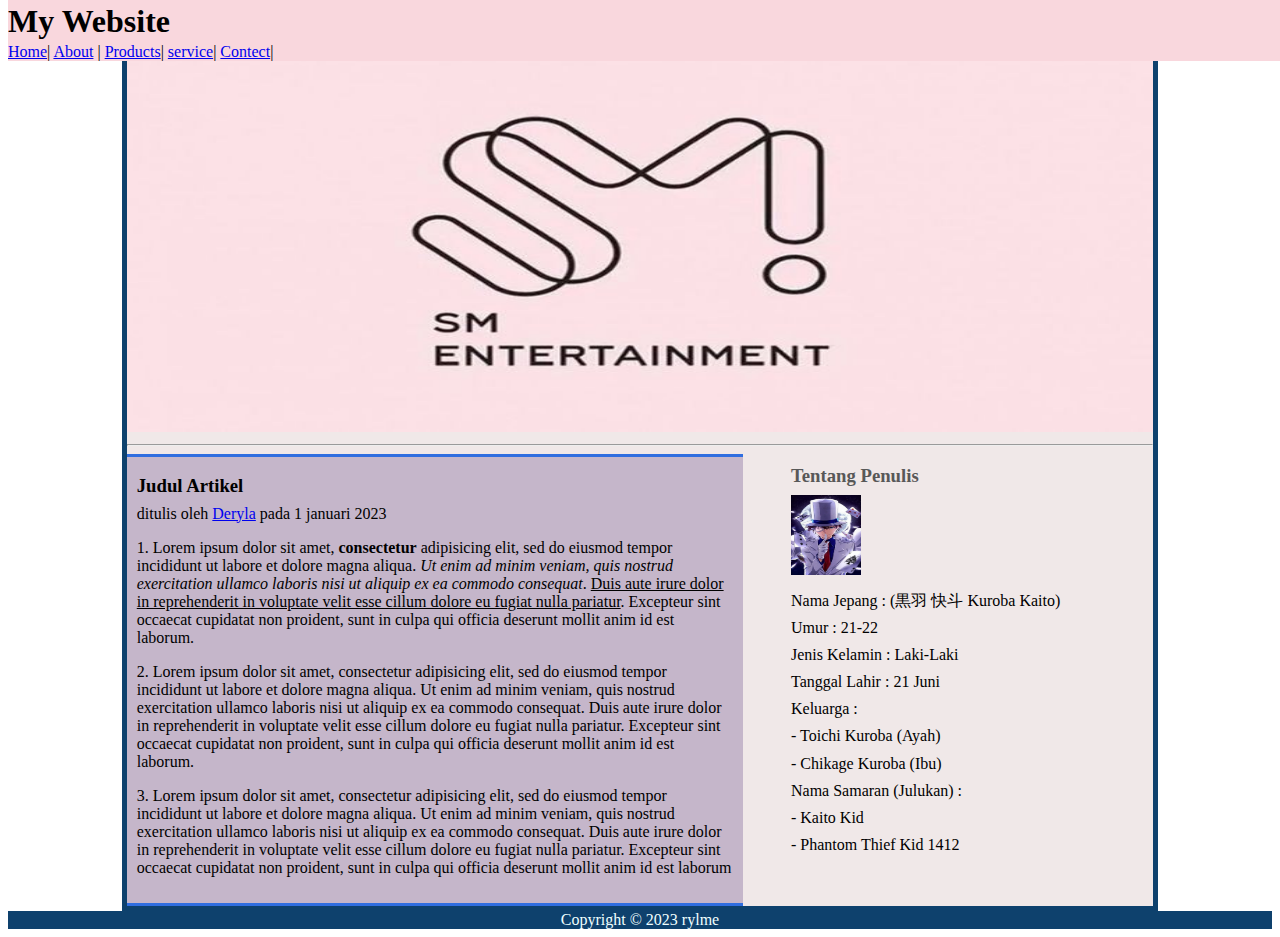
<file: index.html>
<!DOCTYPE html>
<html>
<head>
    <title>CSS Loyout</title>
<LINK rel="stylesheet" type ="text/css" href="gaya.css">
    </head>
<body>
    <div class="link">
        <h1> My Website </h1>
        <style type ="text/css">
            a:hover {
                color : green ;
            }
        </style>
       
                <a href="loyout.html">Home</a>|
                <a href="dashboard.html">About</a> |
                <a href="product.html">Products</a>|
                <a href="service.html">service</a>|
                <a href="Contact.html">Contect</a>|
        </div>  
    <header>
        <box>
       
        <hr>
        <nav class="gambar", > <img src="logo.jpg" style="width: 100%; height: 401px;", alt="image">
        </nav>
    
        <hr>
        <div class ="Content cf">
        <div class="main">
        <h3> Judul Artikel</h3> 
        <p class ="penulis"> ditulis oleh <a href="https://instagram.com/_rylme_?igshid=ZDdkNTZiNTM=">Deryla</a> pada 1 januari 2023</p>
        
        <p>1. Lorem ipsum dolor sit amet, <b>consectetur</b> adipisicing elit, sed do eiusmod
            tempor incididunt ut labore et dolore magna aliqua. <i>Ut enim ad minim veniam,
            quis nostrud exercitation ullamco laboris nisi ut aliquip ex ea commodo
            consequat</i>. <u>Duis aute irure dolor in reprehenderit in voluptate velit esse
            cillum dolore eu fugiat nulla pariatur</u>. Excepteur sint occaecat cupidatat non
            proident, sunt in culpa qui officia deserunt mollit anim id est laborum.</p>
            <span> <p>2. Lorem ipsum dolor sit amet, consectetur adipisicing elit, sed do eiusmod
            tempor incididunt ut labore et dolore magna aliqua. Ut enim ad minim veniam,
            quis nostrud exercitation ullamco laboris nisi ut aliquip ex ea commodo
            consequat. Duis aute irure dolor in reprehenderit in voluptate velit esse
            cillum dolore eu fugiat nulla pariatur. Excepteur sint occaecat cupidatat non
            proident, sunt in culpa qui officia deserunt mollit anim id est laborum.</p>
           </span>
            <p>3. Lorem ipsum dolor sit amet, consectetur adipisicing elit, sed do eiusmod
            tempor incididunt ut labore et dolore magna aliqua. Ut enim ad minim veniam,
            quis nostrud exercitation ullamco laboris nisi ut aliquip ex ea commodo
            consequat. Duis aute irure dolor in reprehenderit in voluptate velit esse
            cillum dolore eu fugiat nulla pariatur. Excepteur sint occaecat cupidatat non
            proident, sunt in culpa qui officia deserunt mollit anim id est laborum</p>
          </div>  
   <div class="sidebar">
<h3>  Tentang Penulis </h3>
<img src="kaito.jpeg" alt ="Kaito1412.ryl">
<p> Nama Jepang : (黒羽 快斗 Kuroba Kaito)</p>
    <p>  Umur : 21-22</p>
    <p>  Jenis Kelamin : Laki-Laki</p>
    <p> Tanggal Lahir : 21 Juni </p>
    <p> Keluarga : </p>
    <p> - Toichi Kuroba (Ayah) </p>
    <p>- Chikage Kuroba (Ibu) </p>
    <p>Nama Samaran (Julukan) : </p>
    <p>- Kaito Kid </p>
    <p>- Phantom Thief Kid 1412 </p>
                           
   
   </div>
        </box>
    </header>
 
        <div class="copy" , align ="center" >
            Copyright &copy; 2023 rylme
            </div>
 </div>
</body>
</html>
</file>
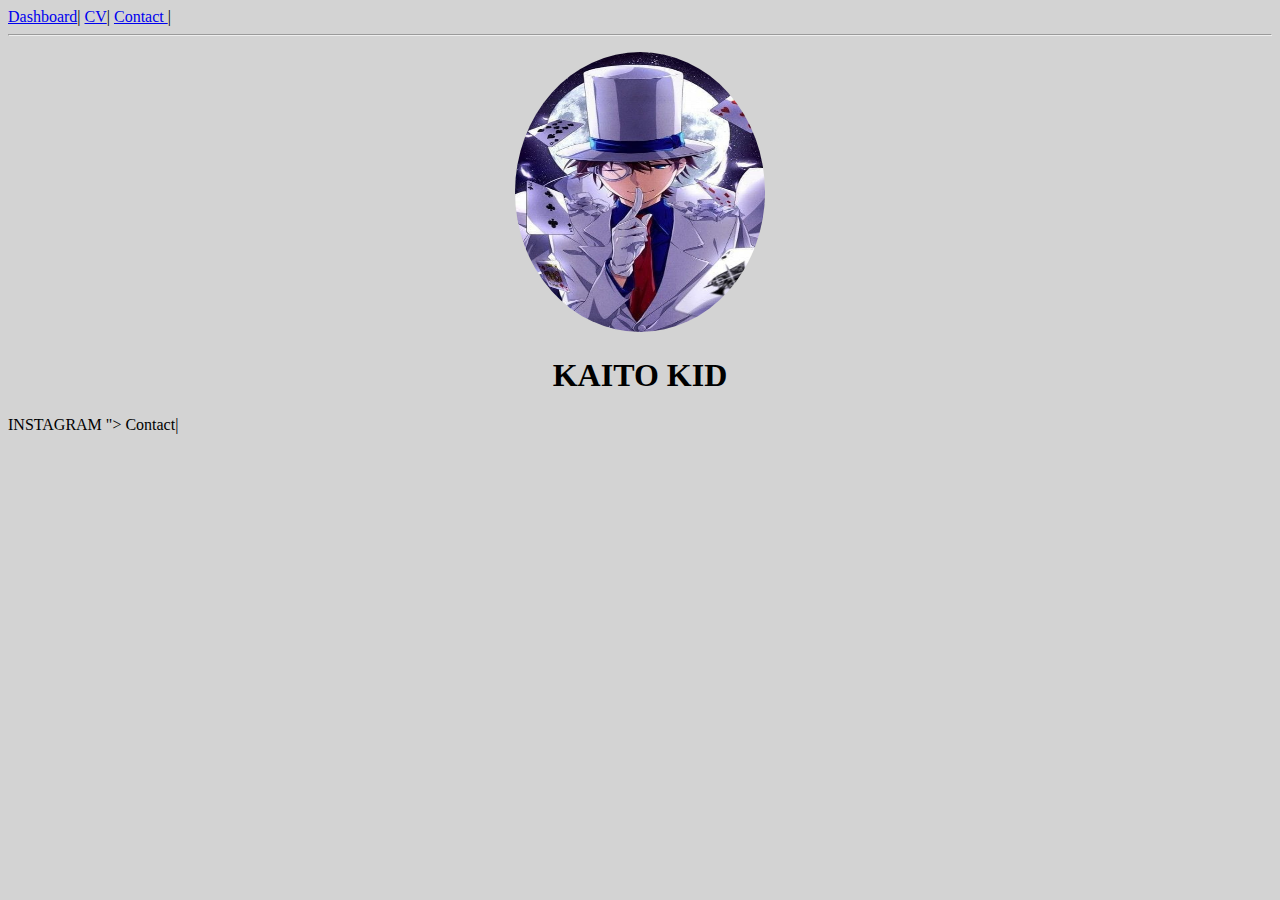
<file: Contact.html>
<!DOCTYPE html>
<html>
<head>
	<title>Profile</title>
</head>
<body style ="background-color: lightgray">
	 <a href="dashboard.html"> Dashboard</a>| 
<a href="CV kaito.pdf"> CV</a>|
<a href="Contact.html">Contact </a>|
<hr>

<p align="center"> <img src="kaito.jpeg" style="width: 250px;height: 280px;border-radius: 100%;" />
<h1 align ="center"> KAITO KID </h1>
<a align="center" ><href ="https://instagram.com/kaito_kid_1412?igshid=YmMyMTA2M2Y="> INSTAGRAM</a>
<body>
</html>"> Contact|</a>
</file>
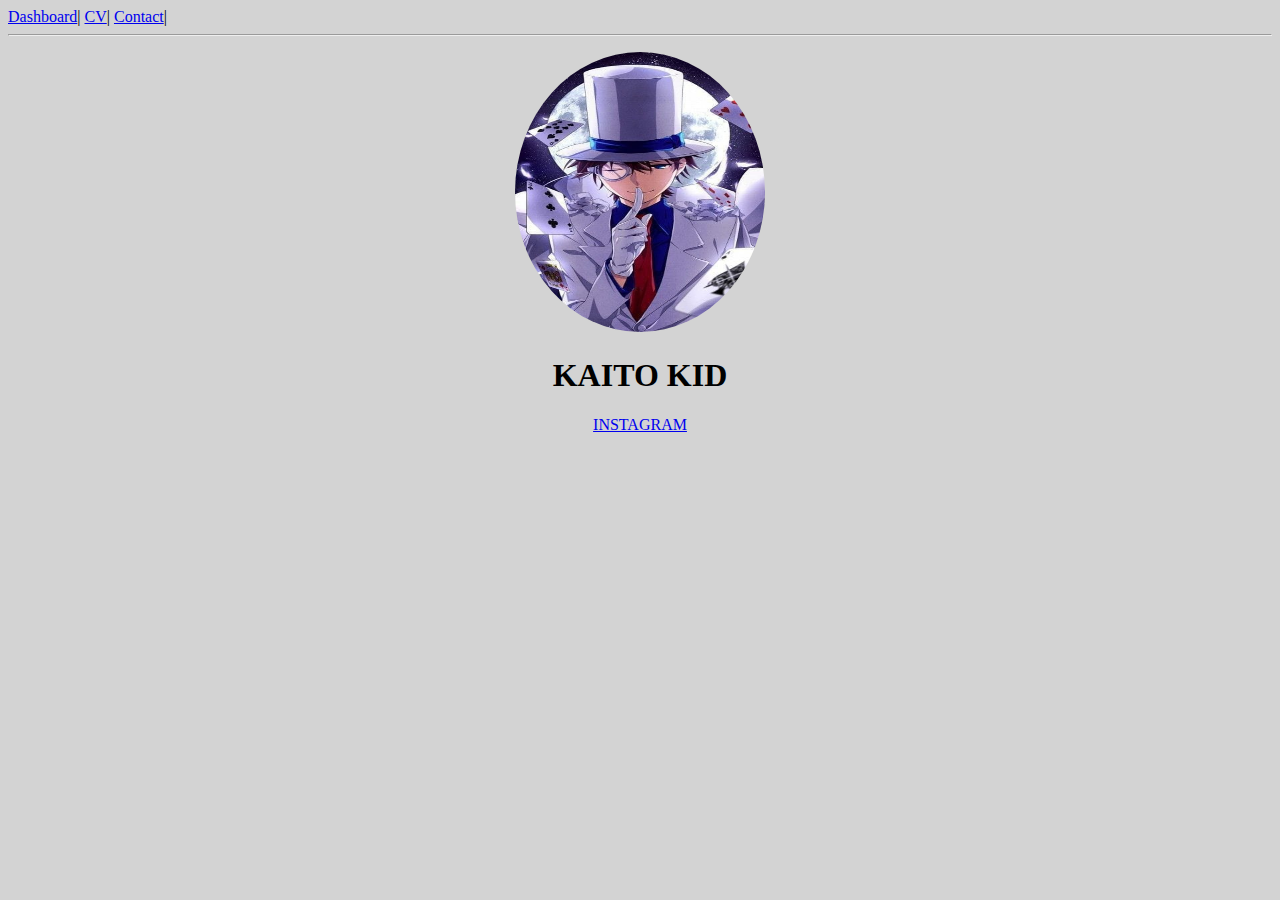
<file: CP.html>
<!DOCTYPE html>
<html>
<head>
	<title>Profile</title>
	<header>
		<style type ="text/css">
		a:hover {
			color : green ;
		}
	</style>
</head>
<body style ="background-color: lightgray">
		<a href="dashboard.html">Dashboard</a>| 
		<a href="CV kaito.pdf">CV</a>|
		<a href="CP.html">Contact</a>|
<hr>

<p align="center"> <img src="kaito.jpeg" style="width: 250px;height: 280px;border-radius: 100%;" />
<h1 align ="center"> KAITO KID </h1>
<p align ="center"> <a href ="https://instagram.com/_kaito_kid_1412_?igshid=YmMyMTA2M2Y="> INSTAGRAM</a>
<body>
</html>
</file>
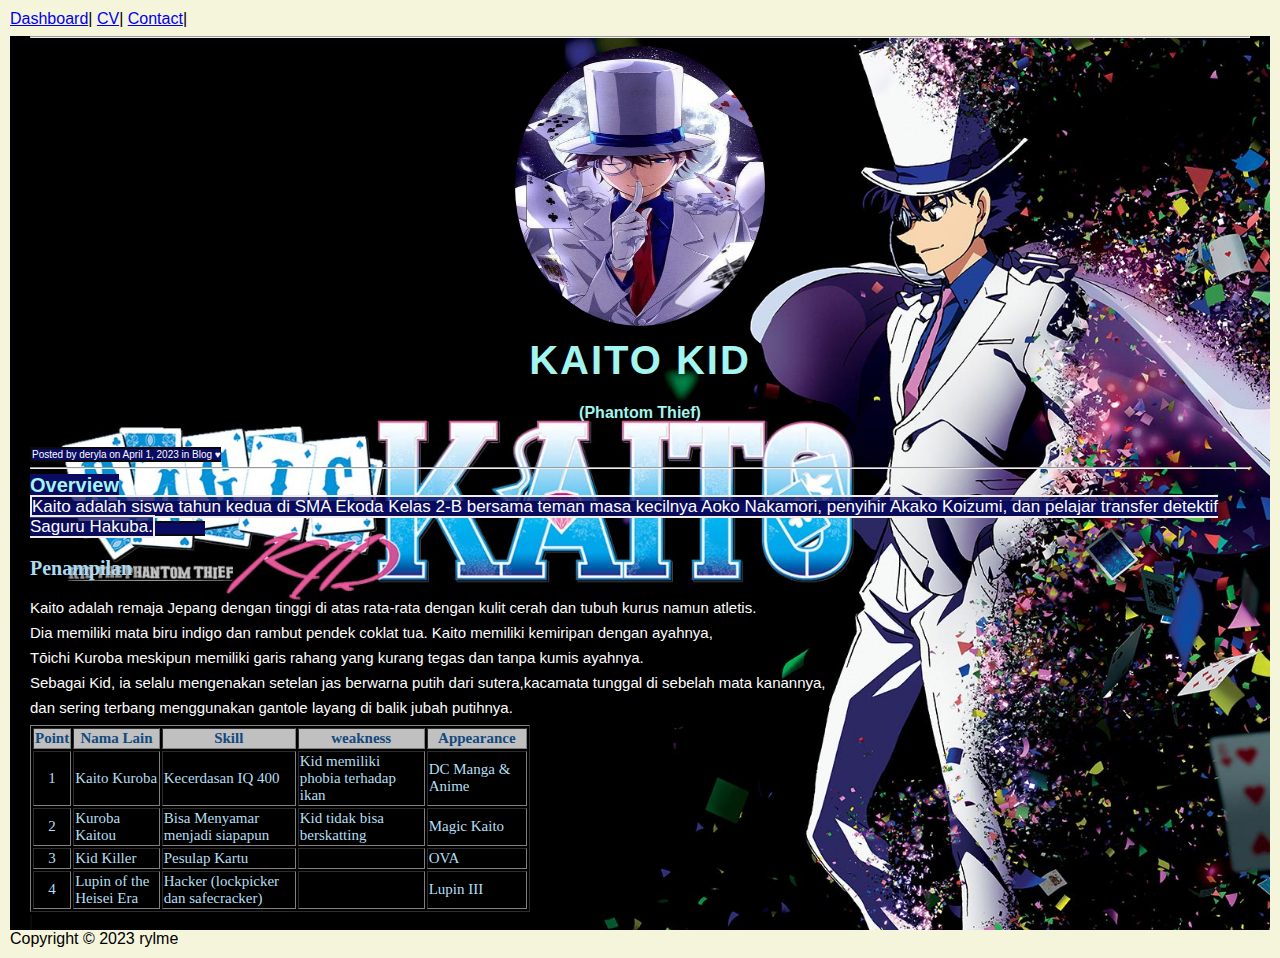
<file: dashboard.html>
<!DOCTYPE html>
<html>
<head>
	<title>Profile</title>
		<link rel="stylesheet" type ="text/css" href="bg.css">
</head>
	<header>
		<style type ="text/css">
		a:hover {
			color : green ;
		}
	</style>

	<a  href ="dashboard.html"> Dashboard</a>| 
	<a  href="CV kaito.pdf"> CV</a>|
	<a  href="CP.html"> Contact</a>|

<section class="here">
<hr>

<p align="center"> <img src="kaito.jpeg" style="width: 250px;height: 280px;border-radius: 100%;" />
<h1 align ="center"> KAITO KID </h1>
<h4 align="center">  (Phantom Thief) </h4>
<span class ="kt">
Posted by deryla on April 1, 2023 in Blog &#9829
<hr>
	<span class="ktt"> Overview </span>
<br>
<span class="kotak", align="center">
	Kaito adalah siswa tahun kedua di SMA Ekoda Kelas 2-B
	bersama teman masa kecilnya Aoko Nakamori,
	penyihir Akako Koizumi, dan 
	pelajar transfer detektif Saguru Hakuba.
</span>
<h3 align ="left"> Penampilan </h3>
<p> Kaito adalah remaja Jepang dengan tinggi di atas rata-rata dengan kulit cerah dan tubuh kurus namun atletis. </p>
<p>Dia memiliki mata biru indigo dan rambut pendek coklat tua. Kaito memiliki kemiripan dengan ayahnya, </p>	
<p>Tōichi Kuroba meskipun memiliki garis rahang yang kurang tegas dan tanpa kumis ayahnya.</p>
<p> Sebagai Kid, ia selalu mengenakan setelan jas berwarna putih dari sutera,kacamata tunggal di sebelah mata kanannya,</p>
<P> dan sering terbang menggunakan gantole layang di balik jubah putihnya. </p>

<table border ="1" width ="500">
<tr>
	<th bgcolor="#C0C0C0" ><font color ="#12497E"> Point</th> 
	<th bgcolor="#C0C0C0" ><font color ="#12497E">Nama Lain</th>
	<th bgcolor="#C0C0C0" ><font color ="#12497E"> Skill </th>
	<th bgcolor="#C0C0C0" ><font color ="#12497E">weakness</th>
	<th bgcolor="#C0C0C0" ><font color ="#12497E">Appearance</th>
</tr>

<tr>
<td align="center"> 1 </td>
<td > Kaito Kuroba </td>
<td > Kecerdasan IQ 400 </td>
<td>Kid memiliki phobia terhadap ikan </td>
<td> DC Manga & Anime</td>

</tr>

<tr>
<td align="center"> 2 </td>
<td > Kuroba Kaitou</td>
<td > Bisa Menyamar menjadi siapapun </td>
<td>Kid tidak bisa berskatting</td>
<td> Magic Kaito </td>
</tr>

<tr>
<td align="center"> 3 </td>
<td>Kid Killer</td>
<td>Pesulap Kartu </td>
<td>   </td>
<td>OVA</td>
</tr>

<tr>
<td align="center"> 4 </td>
<td>Lupin of the Heisei Era </td>
<td>Hacker (lockpicker dan safecracker) </td>
<td>   </td>
<td>Lupin III</td>
</tr>
</table> 
 

</section>
<div>
	Copyright &copy; 2023 rylme
</div>
</body>
</html>
</file>
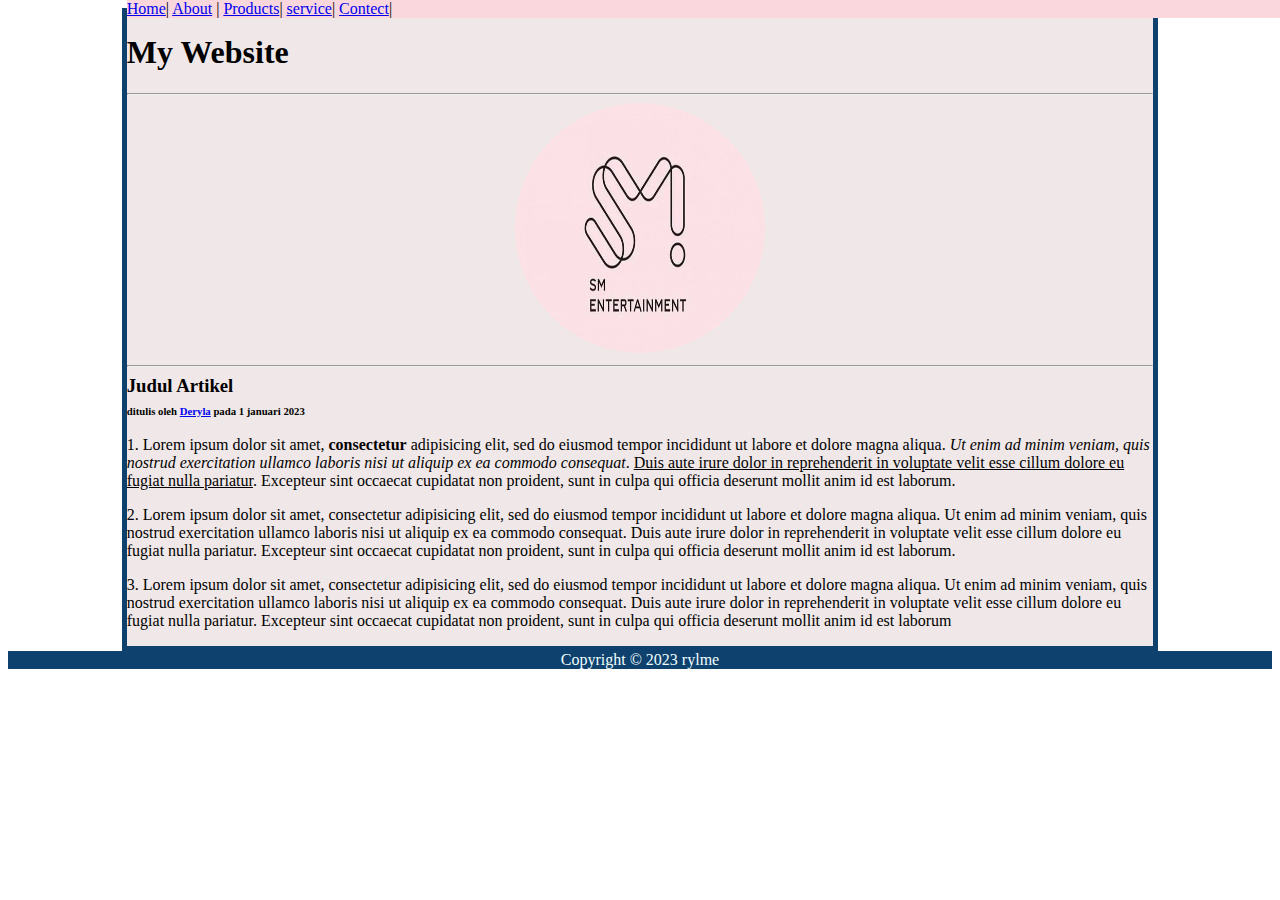
<file: product.html>
<!DOCTYPE html>
<html>
<head>
    <title>CSS Loyout</title>
<LINK rel="stylesheet" type ="text/css" href="gaya.css">
    </head>
<body>
    <header>
        <box>
        <h1> My Website </h1>
       <div class="link">
        <style type ="text/css">
            a:hover {
                color : green ;
            }
        </style>
                <a href="loyout.html">Home</a>|
                <a href="dashboard.html">About</a> |
                <a href="#">Products</a>|
                <a href="#">service</a>|
                <a href="#">Contect</a>|
        </div>  
        <hr>
        <nav class="gambar", align ="center" > <img src="logo.jpg" style="width: 250px;height: 250px;border-radius: 100%;", alt="image">
        </nav>
    
        <hr>
        <div class ="judul">
        <h3>Judul Artikel</h3> 
        <h6>ditulis oleh <a href="link">Deryla</a> pada 1 januari 2023</h6>
         </div>
        <p>1. Lorem ipsum dolor sit amet, <b>consectetur</b> adipisicing elit, sed do eiusmod
            tempor incididunt ut labore et dolore magna aliqua. <i>Ut enim ad minim veniam,
            quis nostrud exercitation ullamco laboris nisi ut aliquip ex ea commodo
            consequat</i>. <u>Duis aute irure dolor in reprehenderit in voluptate velit esse
            cillum dolore eu fugiat nulla pariatur</u>. Excepteur sint occaecat cupidatat non
            proident, sunt in culpa qui officia deserunt mollit anim id est laborum.</p>
            <span> <p>2. Lorem ipsum dolor sit amet, consectetur adipisicing elit, sed do eiusmod
            tempor incididunt ut labore et dolore magna aliqua. Ut enim ad minim veniam,
            quis nostrud exercitation ullamco laboris nisi ut aliquip ex ea commodo
            consequat. Duis aute irure dolor in reprehenderit in voluptate velit esse
            cillum dolore eu fugiat nulla pariatur. Excepteur sint occaecat cupidatat non
            proident, sunt in culpa qui officia deserunt mollit anim id est laborum.</p>
           </span>
            <p>3. Lorem ipsum dolor sit amet, consectetur adipisicing elit, sed do eiusmod
            tempor incididunt ut labore et dolore magna aliqua. Ut enim ad minim veniam,
            quis nostrud exercitation ullamco laboris nisi ut aliquip ex ea commodo
            consequat. Duis aute irure dolor in reprehenderit in voluptate velit esse
            cillum dolore eu fugiat nulla pariatur. Excepteur sint occaecat cupidatat non
            proident, sunt in culpa qui officia deserunt mollit anim id est laborum</p>
           
    
        </box>
    </header>
 
        <div class="copy" , align ="center" >
            Copyright &copy; 2023 rylme
            </div>

</body>
</html>
</file>
<file: gaya.css>
header{
    display: flex;
    align-items: center;
    justify-content: center;
	background-color : rgb(240, 232, 232);
	padding-inline: 100;
	border: 5px solid rgb(14, 65, 109);
    margin: 0% 9% 0% 9%;
    z-index:50;

}

h3{
        line-height: 0.005;
        font-family: 'Times New Roman', Times, serif;
        font-size: 30;
}
h6{
    line-height: 0.005;
}


.copy{
    background-color: rgb(14, 65, 109);
    font-size: 10;
    font-family: Georgia, 'Times New Roman', Times, serif;
    color: azure;
}

.main{
    font-family:Cambria, Cochin;
    font-size:13;
    background-color: rgb(197, 182, 202);
    border-bottom: 3px solid #306ee0;
    border-top:3px solid #306ee0;
    width :60%;
    padding : 10px;
    box-sizing: border-box;
    float:left;
}

.sidebar{
    width: 35%;
    float: right;
    padding: 3px;
}
.sidebar h3{
    font-weight: bold;
    color: rgb(88, 88, 88);
}
.sidebar img{
    width: 70px;
    height: 80px;
}
.sidebar p{
    font-family: Georgia, 'Times New Roman', Times, serif;
    font-size : 14/18;
    line-height: 0.7;

}
.link{
    background-color: rgb(249, 215, 221);
    overflow: hidden;
    top: 0;
    position: fixed;
    width: 100%;
    z-index: 1;

}
.link h1{
    line-height: 0;
}

.cf::before,
.cf::after{
    content: " "; /*1*/
    display: table /*1*/;
}

.cf::after{
    clear: both;
}

.cf{
    *zoom: 1;
}
</file>
<file: bg.css>
body{
    background-color: beige;
 font-family: 'Trebuchet MS', 'Lucida Sans Unicode', Arial, sans-serif;

}
header {
    background-color : #F5F5DC;
    padding :2px;
    border-radius:  1px solid #ccc;
}
h1{
    margin: 0;
    font-size: 40px;
    font-weight: bold;
    text-align: center;
    text-transform: uppercase;
    color:rgb(163, 245, 239);
    letter-spacing: 2px;
}
h3{
    color:rgb(172, 218, 240);
    text-shadow: 4px 4px 4px rgba(0, 0, 0, 0.5);;
    text-align: justify;
    text-transform: capitalize;
    font-family: 'Times New Roman', Times ;
}
h4{
    
    color:rgb(163, 245, 239);
    font-weight: bold;
    text-align: center;
}
h3{
    font-size: 20px;
    font-weight: bold;
    text-align: left;
}
.ktt{
    background-color:#0a0b63;
    
    font-weight: bold;
    text-align: center;
    color:rgb(163, 245, 239);
    font-size: 20px;
    
}
p{
    font-size: 15px ;
    line-height: 1;
    margin: 0 0 10px;
    
}
.here{
 background-image: url('backkai.jpg');
 background-size: cover;
 background-position: center center;
 color:#F5F5DC;
padding: 0 20px;
}

.article{
    font-size: 10px;
    color: #82cefa;
}
tr{
    color :rgb(181, 222, 241);
    font-size: 15px;
    font-family:Georgia, 'Times New Roman', Times, serif;
}
.kotak{
  
    background-color:#0a0c63c4;
    max-width : 50 px;
    margin-right :50px;
    border:solid 2px rgb(240, 236, 236);
    color:#fdfdfd;
    font-size: 17px;
}
.kt{
    background-color:#0a0b63;
    max-width : 200px;
    margin-right :50px;
    border:solid 2px rgb(10, 10, 10);
    color:#fdfdfd;
    font-size: 10px;
}
.pseu {
    font-size: 20;
    font-family: Georgia, 'Times New Roman', Times, serif;
}
.pse{
    font-size: 20;
    font-family: Georgia, 'Times New Roman', Times, serif;
}
</file>
